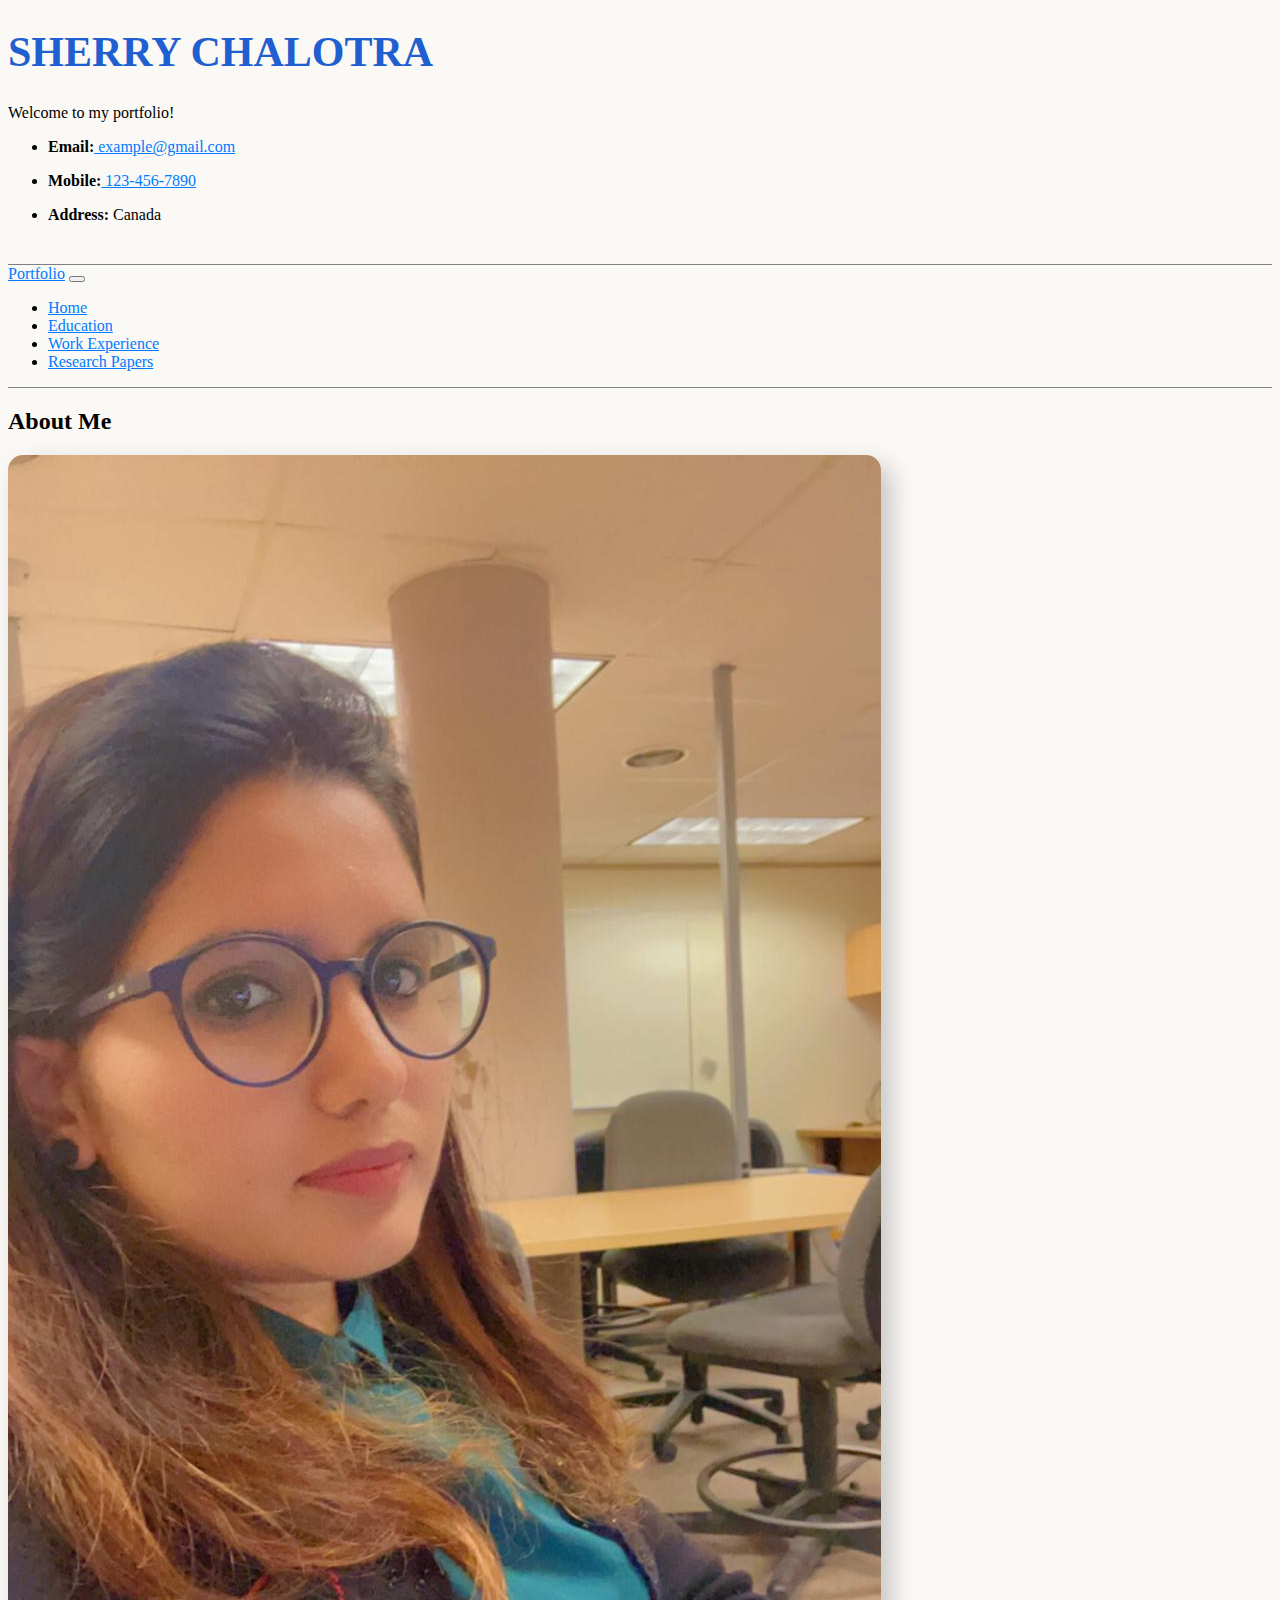
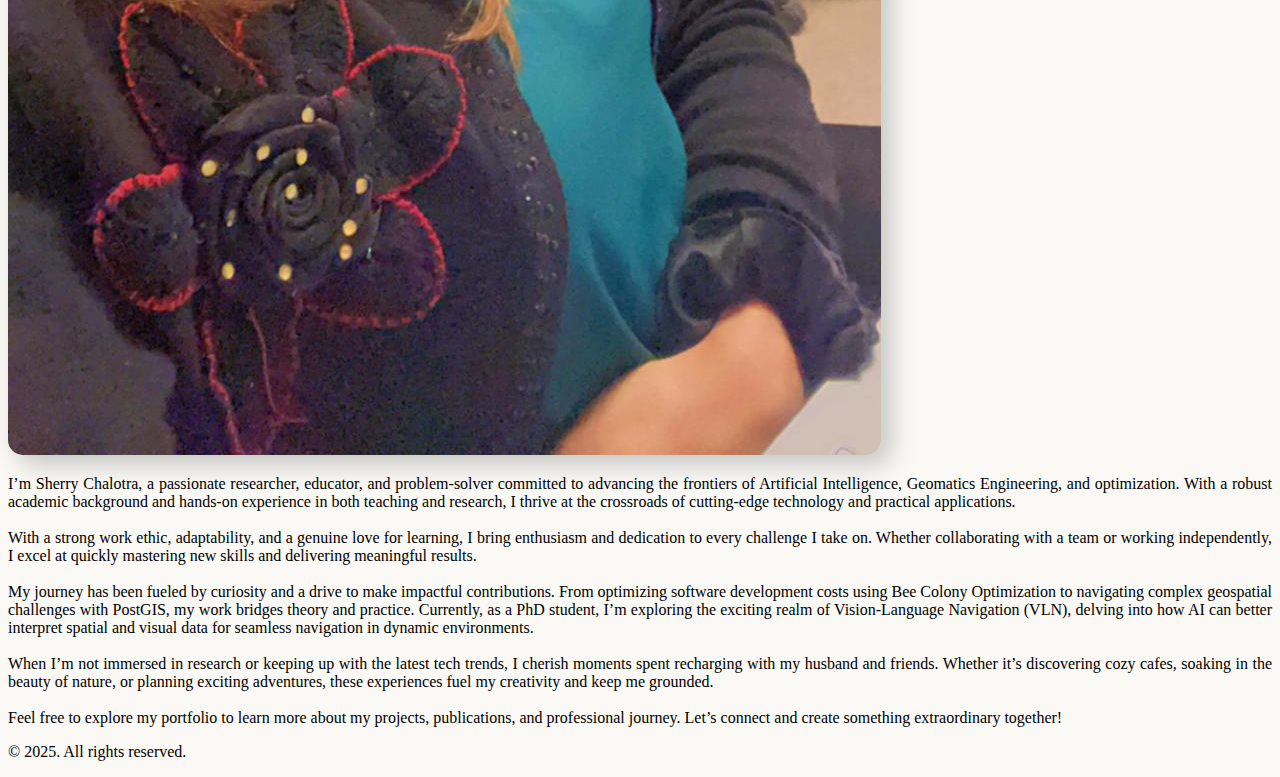
<file: index.html>
<!DOCTYPE html>
<html lang="en">
<head>
    <meta charset="UTF-8">
    <meta name="viewport" content="width=device-width, initial-scale=1.0">
    <title>Portfolio</title>
    <link rel="stylesheet" href="https://cdn.jsdelivr.net/npm/bootstrap@4.6.2/dist/css/bootstrap.min.css" integrity="sha384-xOolHFLEh07PJGoPkLv1IbcEPTNtaed2xpHsD9ESMhqIYd0nLMwNLD69Npy4HI+N" crossorigin="anonymous">
    <link rel="stylesheet" href="assets/css/style.css">
    <link rel="stylesheet" href="assets/css/styles1.css">
</head>
<body>
    <!-- Header Section -->
    <header class="bg-light py-3">
      <div class="container text-center">
        <h1 class="mb-0 my-name">SHERRY CHALOTRA</h1>
        <p class="lead">Welcome to my portfolio!</p>

        <ul class="list-group list-group-horizontal-sm justify-content-center">
            <li class="list-group-item">
                <p class="no-margin-bottom"><strong>Email:</strong><a href="mailto:example@gmail.com"> example@gmail.com</a></p>    
            </li>
            <li class="list-group-item">
                <p class="no-margin-bottom"><strong>Mobile:</strong><a href="tel:123-456-7890"> 123-456-7890</a></p>    
            </li>
            <li class="list-group-item">
                <p class="no-margin-bottom"><strong>Address:</strong> Canada</p>
            </li>
        </ul>

        <nav class="navbar navbar-expand-lg navbar-light bg-light">
            <a class="navbar-brand" href="index.html">Portfolio</a>
            <button class="navbar-toggler" type="button" data-toggle="collapse" data-target="#navbarSupportedContent" aria-controls="navbarSupportedContent" aria-expanded="false" aria-label="Toggle navigation">
              <span class="navbar-toggler-icon"></span>
            </button>
          
            <div class="collapse navbar-collapse justify-content-center" id="navbarSupportedContent">
              <ul class="navbar-nav">
                <li class="nav-item active">
                  <a class="nav-link" href="index.html">Home</a>
                </li>
                <li class="nav-item">
                  <a class="nav-link" href="education.html">Education</a>
                </li>
                <li class="nav-item">
                  <a class="nav-link" href="work-experience.html">Work Experience</a>
                </li>
                <li class="nav-item">
                  <a class="nav-link" href="research-papers.html">Research Papers</a>
                </li>
              </ul>
            </div>
          </nav>

      </div>
    </header>
  
    <!-- About Section -->
    <section id="about" class="py-5">
      <div class="container">
        <h2 class="text-center mb-5">About Me</h2>
        <div class="row">
            <div class="col-md-4">
                <img id="profile-image" class="img-fluid" src="assets/images/sherry.jpeg" alt="profile Image" />
            </div>
            <div class="col-md-8">
                <p class="text-justify">I’m Sherry Chalotra, a passionate researcher, educator, and problem-solver committed to advancing the frontiers of Artificial Intelligence, Geomatics Engineering, and optimization. With a robust academic background and hands-on experience in both teaching and research, I thrive at the crossroads of cutting-edge technology and practical applications. </br> </br>

                With a strong work ethic, adaptability, and a genuine love for learning, I bring enthusiasm and dedication to every challenge I take on. Whether collaborating with a team or working independently, I excel at quickly mastering new skills and delivering meaningful results. </br> </br>

                My journey has been fueled by curiosity and a drive to make impactful contributions. From optimizing software development costs using Bee Colony Optimization to navigating complex geospatial challenges with PostGIS, my work bridges theory and practice. Currently, as a PhD student, I’m exploring the exciting realm of Vision-Language Navigation (VLN), delving into how AI can better interpret spatial and visual data for seamless navigation in dynamic environments. </br> </br>

                When I’m not immersed in research or keeping up with the latest tech trends, I cherish moments spent recharging with my husband and friends. Whether it’s discovering cozy cafes, soaking in the beauty of nature, or planning exciting adventures, these experiences fuel my creativity and keep me grounded. </br> </br>
              
                Feel free to explore my portfolio to learn more about my projects, publications, and professional journey. Let’s connect and create something extraordinary together!</p>    
            </div>
        </div>
        
      </div>
    </section>
  
    
  
    <!-- Footer -->
    <footer class="bg-dark text-white py-3">
      <div class="container text-center">
        <p class="mb-0">&copy; 2025. All rights reserved.</p>
      </div>
    </footer>


  <script src="https://code.jquery.com/jquery-3.5.1.slim.min.js"></script>
  <script src="https://cdn.jsdelivr.net/npm/@popperjs/core@2.4.4/dist/umd/popper.min.js"></script>
  <script src="https://stackpath.bootstrapcdn.com/bootstrap/4.5.2/js/bootstrap.min.js"></script>

  </body>
</html>
</file>
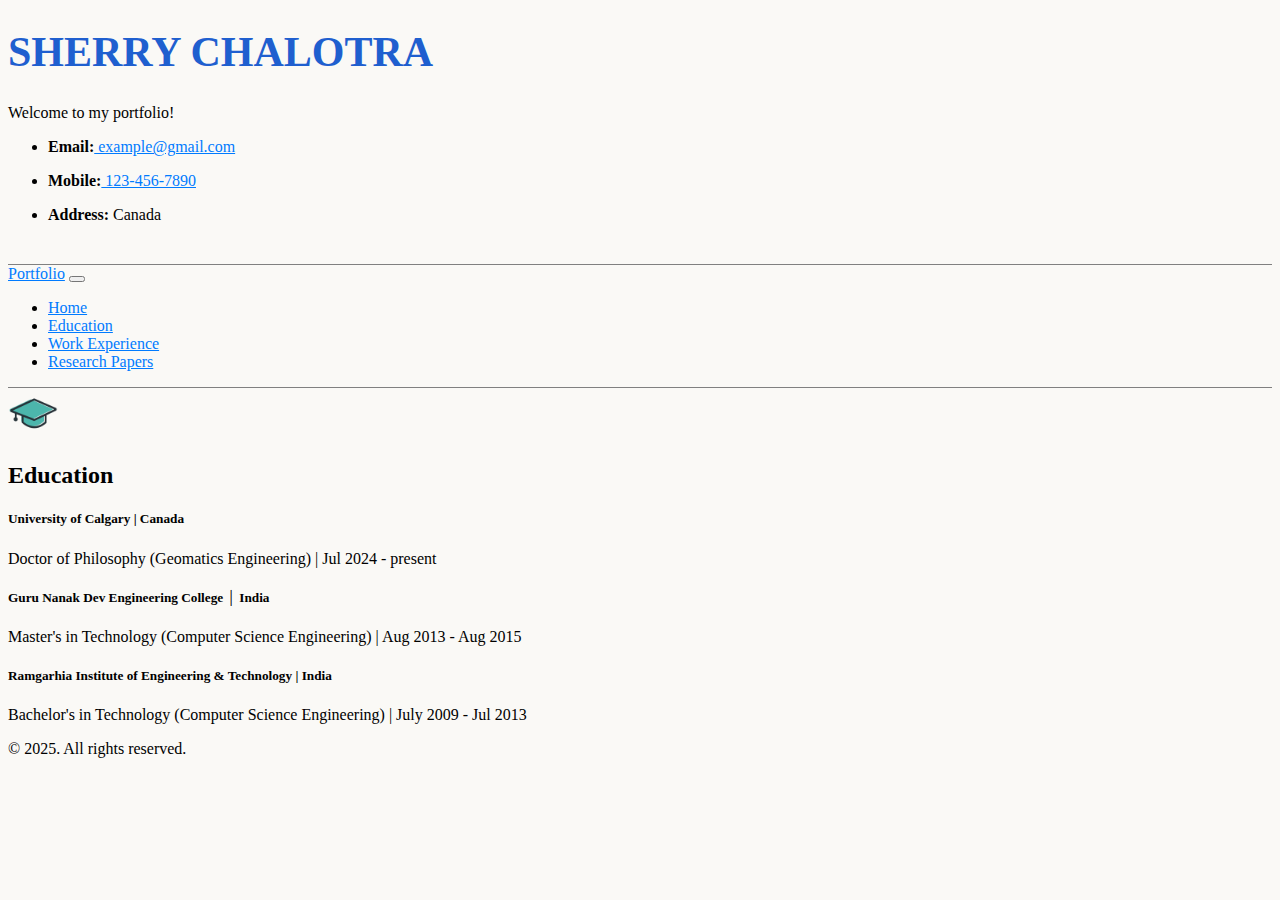
<file: education.html>
<!DOCTYPE html>
<html lang="en">
<head>
    <meta charset="UTF-8">
    <meta name="viewport" content="width=device-width, initial-scale=1.0">
    <title>Portfolio</title>
    <link rel="stylesheet" href="https://cdn.jsdelivr.net/npm/bootstrap@4.6.2/dist/css/bootstrap.min.css" integrity="sha384-xOolHFLEh07PJGoPkLv1IbcEPTNtaed2xpHsD9ESMhqIYd0nLMwNLD69Npy4HI+N" crossorigin="anonymous">
    <link rel="stylesheet" href="assets/css/style.css">
    <link rel="stylesheet" href="assets/css/styles1.css">
</head>
<body>
       <!-- Header Section -->
       <header class="bg-light py-3">
        <div class="container text-center">
          <h1 class="mb-0 my-name">SHERRY CHALOTRA</h1>
          <p class="lead">Welcome to my portfolio!</p>
  
          <ul class="list-group list-group-horizontal-sm justify-content-center">
              <li class="list-group-item">
                  <p class="no-margin-bottom"><strong>Email:</strong><a href="mailto:example@gmail.com"> example@gmail.com</a></p>    
              </li>
              <li class="list-group-item">
                  <p class="no-margin-bottom"><strong>Mobile:</strong><a href="tel:123-456-7890"> 123-456-7890</a></p>    
              </li>
              <li class="list-group-item">
                  <p class="no-margin-bottom"><strong>Address:</strong> Canada</p>
              </li>
          </ul>
  
          <nav class="navbar navbar-expand-lg navbar-light bg-light">
              <a class="navbar-brand" href="index.html">Portfolio</a>
              <button class="navbar-toggler" type="button" data-toggle="collapse" data-target="#navbarSupportedContent" aria-controls="navbarSupportedContent" aria-expanded="false" aria-label="Toggle navigation">
                <span class="navbar-toggler-icon"></span>
              </button>
            
              <div class="collapse navbar-collapse justify-content-center" id="navbarSupportedContent">
                <ul class="navbar-nav">
                  <li class="nav-item active">
                    <a class="nav-link" href="index.html">Home</a>
                  </li>
                  <li class="nav-item">
                    <a class="nav-link" href="education.html">Education</a>
                  </li>
                  <li class="nav-item">
                    <a class="nav-link" href="work-experience.html">Work Experience</a>
                  </li>
                  <li class="nav-item">
                    <a class="nav-link" href="research-papers.html">Research Papers</a>
                  </li>
                </ul>
              </div>
            </nav>
  
        </div>
      </header>
  
    <!-- Education Section -->
    <section id="education" class="py-5">
      <div class="container text-center">
        <div class="d-flex justify-content-center align-items-center mb-4"></div>
        <img src="assets/images/edu_icon.png" alt="Education Icon" style="width: 50px; height: 50px; margin-right: 8px;" />
        <h2 class="text-center mb-5">Education</h2>
        <div class="row">
          <div class="col">
            
            <h5>University of Calgary | Canada</h5>
            <p>Doctor of Philosophy (Geomatics Engineering) | Jul 2024 - present</p>
        <div class="row">
          <div class="col">
            <h5>Guru Nanak Dev Engineering College │ India</h5>
            <p>Master's in Technology (Computer Science Engineering) | Aug 2013 - Aug 2015</p>
          </div>
        </div>
        <div class="row">
          <div class="col">
            <h5>Ramgarhia Institute of Engineering & Technology | India</h5>
            <p>Bachelor's in Technology (Computer Science Engineering) | July 2009 - Jul 2013</p>
          </div>
        </div>
      </div>
    </section>
  
    <!-- Footer -->
    <footer class="bg-dark text-white py-3">
      <div class="container text-center">
        <p class="mb-0">&copy; 2025. All rights reserved.</p>
      </div>
    </footer>


  <script src="https://code.jquery.com/jquery-3.5.1.slim.min.js"></script>
  <script src="https://cdn.jsdelivr.net/npm/@popperjs/core@2.4.4/dist/umd/popper.min.js"></script>
  <script src="https://stackpath.bootstrapcdn.com/bootstrap/4.5.2/js/bootstrap.min.js"></script>

  </body>
</html>
</file>
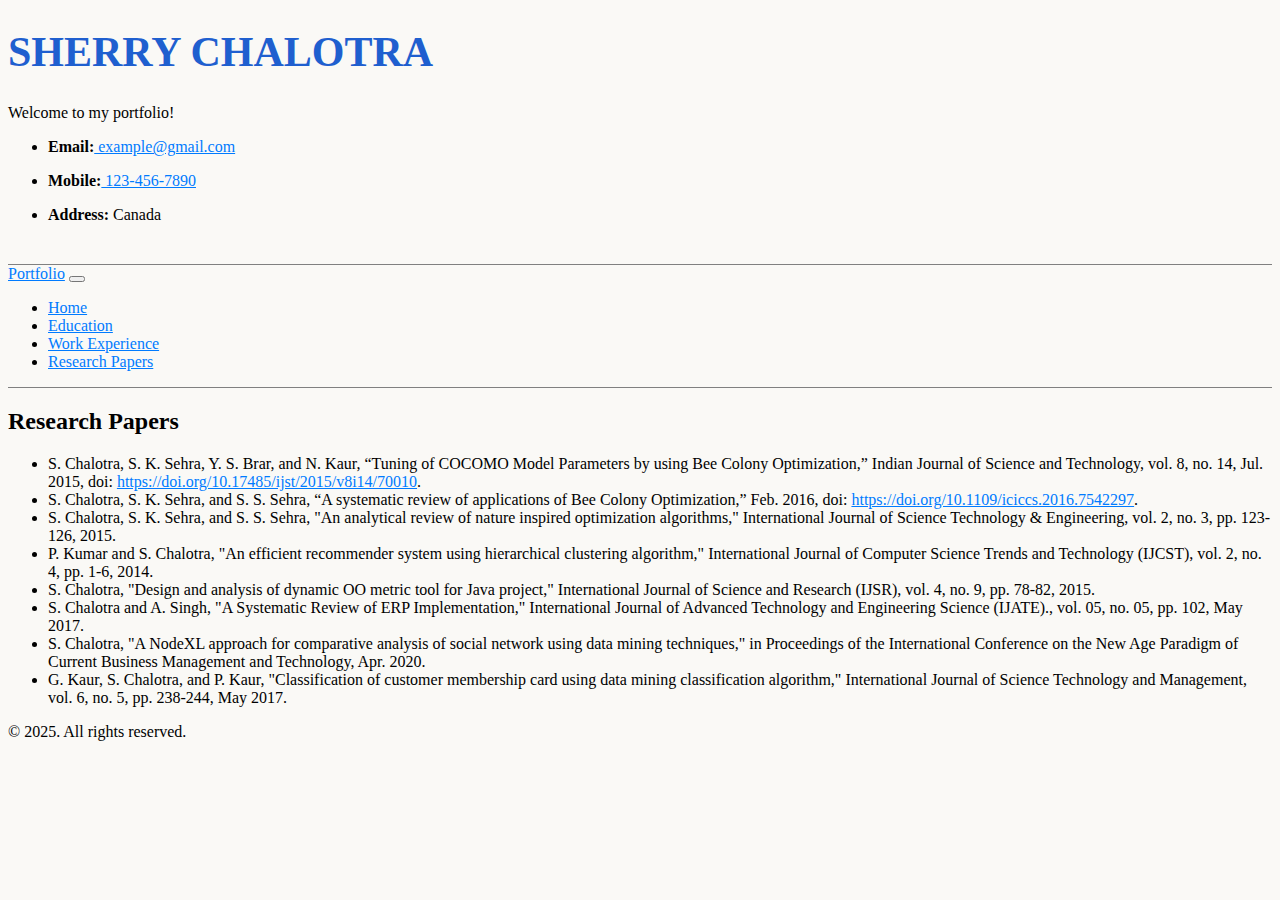
<file: research-papers.html>
<!DOCTYPE html>
<html lang="en">
<head>
    <meta charset="UTF-8">
    <meta name="viewport" content="width=device-width, initial-scale=1.0">
    <title>Portfolio</title>
    <link rel="stylesheet" href="https://cdn.jsdelivr.net/npm/bootstrap@4.6.2/dist/css/bootstrap.min.css" integrity="sha384-xOolHFLEh07PJGoPkLv1IbcEPTNtaed2xpHsD9ESMhqIYd0nLMwNLD69Npy4HI+N" crossorigin="anonymous">
    <link rel="stylesheet" href="assets/css/style.css">
    <link rel="stylesheet" href="assets/css/styles1.css">
</head>
<body>
       <!-- Header Section -->
       <header class="bg-light py-3">
        <div class="container text-center">
          <h1 class="mb-0 my-name">SHERRY CHALOTRA</h1>
          <p class="lead">Welcome to my portfolio!</p>
  
          <ul class="list-group list-group-horizontal-sm justify-content-center">
              <li class="list-group-item">
                  <p class="no-margin-bottom"><strong>Email:</strong><a href="mailto:example@gmail.com"> example@gmail.com</a></p>    
              </li>
              <li class="list-group-item">
                  <p class="no-margin-bottom"><strong>Mobile:</strong><a href="tel:123-456-7890"> 123-456-7890</a></p>    
              </li>
              <li class="list-group-item">
                  <p class="no-margin-bottom"><strong>Address:</strong> Canada</p>
              </li>
          </ul>
  
          <nav class="navbar navbar-expand-lg navbar-light bg-light">
              <a class="navbar-brand" href="index.html">Portfolio</a>
              <button class="navbar-toggler" type="button" data-toggle="collapse" data-target="#navbarSupportedContent" aria-controls="navbarSupportedContent" aria-expanded="false" aria-label="Toggle navigation">
                <span class="navbar-toggler-icon"></span>
              </button>
            
              <div class="collapse navbar-collapse justify-content-center" id="navbarSupportedContent">
                <ul class="navbar-nav">
                  <li class="nav-item active">
                    <a class="nav-link" href="index.html">Home</a>
                  </li>
                  <li class="nav-item">
                    <a class="nav-link" href="education.html">Education</a>
                  </li>
                  <li class="nav-item">
                    <a class="nav-link" href="work-experience.html">Work Experience</a>
                  </li>
                  <li class="nav-item">
                    <a class="nav-link" href="research-papers.html">Research Papers</a>
                  </li>
                </ul>
              </div>
            </nav>
  
        </div>
      </header>
  
    <!-- Research Papers -->
    <section id="research-papers" class="py-5">
      <div class="container">
        <h2 class="text-center mb-5">Research Papers</h2>
        <div class="row">
          <div class="col">
            <ul>
                <li>
                    S. Chalotra, S. K. Sehra, Y. S. Brar, and N. Kaur, “Tuning of COCOMO Model Parameters by using Bee Colony Optimization,” Indian Journal of Science and Technology, vol. 8, no. 14, Jul. 2015, doi: <a target="_blank" href="https://doi.org/10.17485/ijst/2015/v8i14/70010">https://doi.org/10.17485/ijst/2015/v8i14/70010</a>.
                </li>
                <li>
                    S. Chalotra, S. K. Sehra, and S. S. Sehra, “A systematic review of applications of Bee Colony Optimization,” Feb. 2016, doi: <a target="_blank" href="https://doi.org/10.1109/iciccs.2016.7542297">https://doi.org/10.1109/iciccs.2016.7542297</a>.
                </li>
                <li>
                    S. Chalotra, S. K. Sehra, and S. S. Sehra, "An analytical review of nature inspired optimization algorithms," International Journal of Science Technology & Engineering, vol. 2, no. 3, pp. 123-126, 2015.
                </li>
                <li>
                    P. Kumar and S. Chalotra, "An efficient recommender system using hierarchical clustering algorithm," International Journal of Computer Science Trends and Technology (IJCST), vol. 2, no. 4, pp. 1-6, 2014.
                </li>
                <li>
                    S. Chalotra, "Design and analysis of dynamic OO metric tool for Java project," International Journal of Science and Research (IJSR), vol. 4, no. 9, pp. 78-82, 2015.
                </li>
                <li>
                    S. Chalotra and A. Singh, "A Systematic Review of ERP Implementation," International Journal of Advanced Technology and Engineering Science (IJATE)., vol. 05, no. 05, pp. 102, May 2017.
                </li>
                <li>
                    S. Chalotra, "A NodeXL approach for comparative analysis of social network using data mining techniques," in Proceedings of the International Conference on the New Age Paradigm of Current Business Management and Technology, Apr. 2020.
                </li>
                <li>
                    G. Kaur, S. Chalotra, and P. Kaur, "Classification of customer membership card using data mining classification algorithm," International Journal of Science Technology and Management, vol. 6, no. 5, pp. 238-244, May 2017.
                </li>
            </ul>
          </div>
        </div>
      </div>
    </section>
  
    
  
    <!-- Footer -->
    <footer class="bg-dark text-white py-3">
      <div class="container text-center">
        <p class="mb-0">&copy; 2025. All rights reserved.</p>
      </div>
    </footer>


  <script src="https://code.jquery.com/jquery-3.5.1.slim.min.js"></script>
  <script src="https://cdn.jsdelivr.net/npm/@popperjs/core@2.4.4/dist/umd/popper.min.js"></script>
  <script src="https://stackpath.bootstrapcdn.com/bootstrap/4.5.2/js/bootstrap.min.js"></script>

  </body>
</html>
</file>
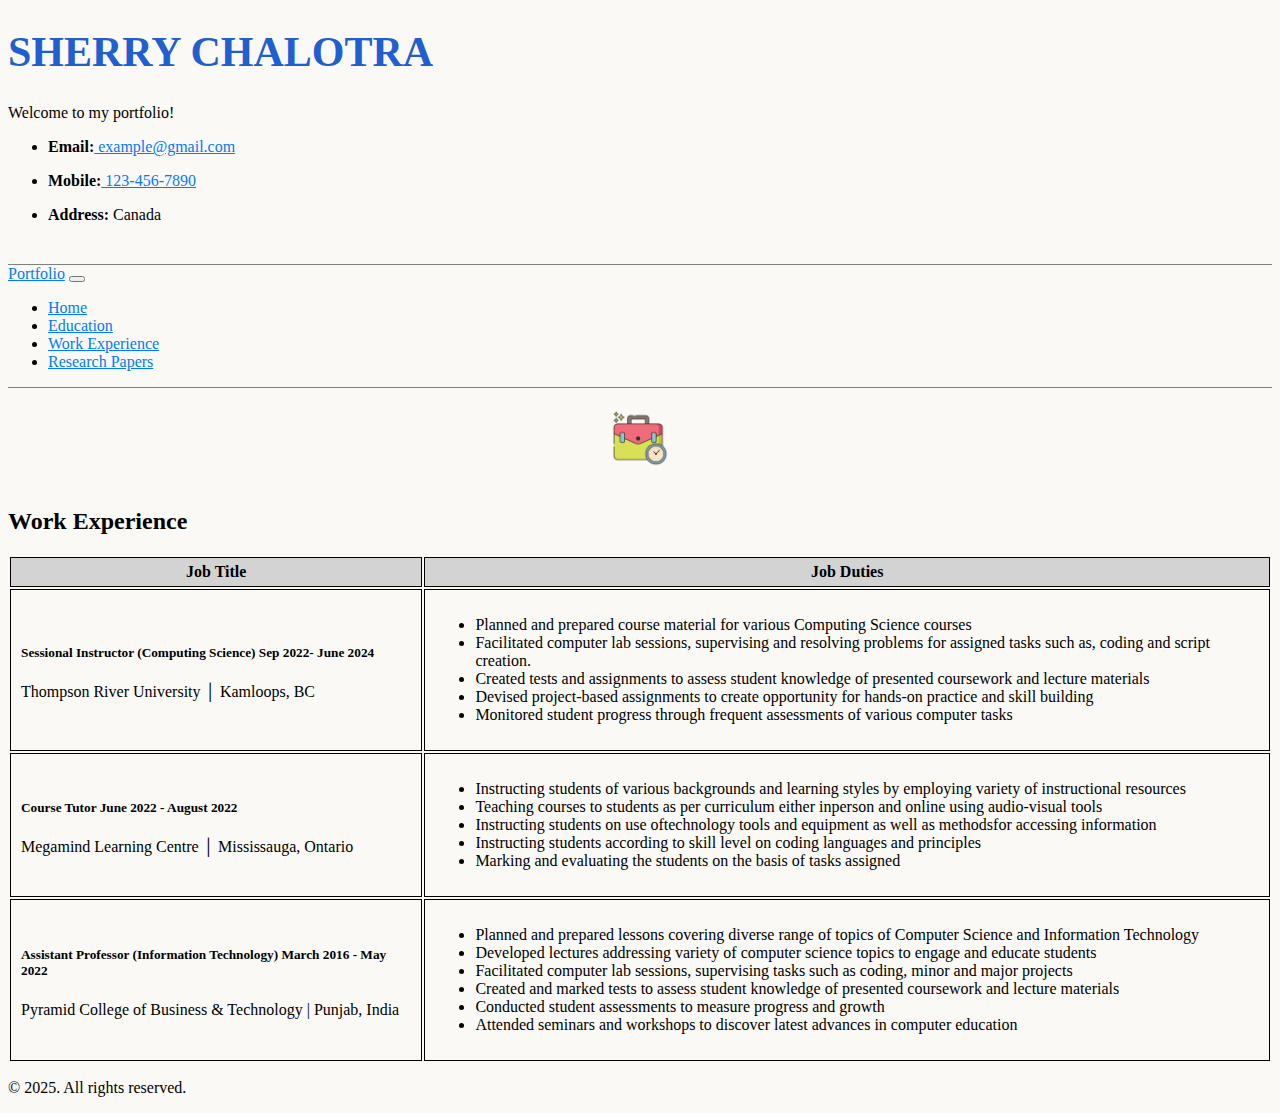
<file: work-experience.html>
<!DOCTYPE html>
<html lang="en">
<head>
    <meta charset="UTF-8">
    <meta name="viewport" content="width=device-width, initial-scale=1.0">
    <title>Portfolio</title>
    <link rel="stylesheet" href="https://cdn.jsdelivr.net/npm/bootstrap@4.6.2/dist/css/bootstrap.min.css" integrity="sha384-xOolHFLEh07PJGoPkLv1IbcEPTNtaed2xpHsD9ESMhqIYd0nLMwNLD69Npy4HI+N" crossorigin="anonymous">
    <link rel="stylesheet" href="assets/css/style.css">
    <link rel="stylesheet" href="assets/css/styles1.css">
</head>
<body>
       <!-- Header Section -->
       <header class="bg-light py-3">
        <div class="container text-center">
          <h1 class="mb-0 my-name">SHERRY CHALOTRA</h1>
          <p class="lead">Welcome to my portfolio!</p>
  
          <ul class="list-group list-group-horizontal-sm justify-content-center">
              <li class="list-group-item">
                  <p class="no-margin-bottom"><strong>Email:</strong><a href="mailto:example@gmail.com"> example@gmail.com</a></p>    
              </li>
              <li class="list-group-item">
                  <p class="no-margin-bottom"><strong>Mobile:</strong><a href="tel:123-456-7890"> 123-456-7890</a></p>    
              </li>
              <li class="list-group-item">
                  <p class="no-margin-bottom"><strong>Address:</strong> Canada</p>
              </li>
          </ul>
  
          <nav class="navbar navbar-expand-lg navbar-light bg-light">
              <a class="navbar-brand" href="index.html">Portfolio</a>
              <button class="navbar-toggler" type="button" data-toggle="collapse" data-target="#navbarSupportedContent" aria-controls="navbarSupportedContent" aria-expanded="false" aria-label="Toggle navigation">
                <span class="navbar-toggler-icon"></span>
              </button>
            
              <div class="collapse navbar-collapse justify-content-center" id="navbarSupportedContent">
                <ul class="navbar-nav">
                  <li class="nav-item active">
                    <a class="nav-link" href="index.html">Home</a>
                  </li>
                  <li class="nav-item">
                    <a class="nav-link" href="education.html">Education</a>
                  </li>
                  <li class="nav-item">
                    <a class="nav-link" href="work-experience.html">Work Experience</a>
                  </li>
                  <li class="nav-item">
                    <a class="nav-link" href="research-papers.html">Research Papers</a>
                  </li>
                </ul>
              </div>
            </nav>
  
        </div>
      </header>
  
    <!-- Work Experience Section -->
    <section id="education" class="py-5">
      <div class="container">
        <div style="display: flex; justify-content: center; align-items: center; height: 100px;">
          <img src="assets/images/work.png" alt="Work Icon" style="width: 60px; height: 60px;" />
        </div>
               <h2 class="text-center mb-5">Work Experience</h2>
        <div class="row">
          <div class="col">
            <table class="work-experience-table">
                <thead>
                    <tr>
                        <th>Job Title</th>
                        <th>Job Duties</th>
                    </tr>
                </thead>
                <tbody>
                    <tr>
                        <td>
                            <h5>Sessional Instructor (Computing Science) Sep 2022- June 2024 </h5>
                            <p>Thompson River University │ Kamloops, BC</p>
                        </td>
                        <td>
                            <ul>
                                <li>Planned and prepared course material for various Computing Science courses</li>
                                <li>Facilitated computer lab sessions, supervising and resolving problems for assigned tasks such as, coding and script creation.</li>
                                <li>Created tests and assignments to assess student knowledge of presented coursework and lecture materials</li>
                                <li>Devised project-based assignments to create opportunity for hands-on practice and skill building</li>
                                <li>Monitored student progress through frequent assessments of various computer tasks</li>
                            </ul>
                        </td>
                    </tr>
                    <tr>
                        <td>
                            <h5>Course Tutor June 2022 - August 2022</h5>
                            <p>Megamind Learning Centre │ Mississauga, Ontario </p>
                        </td>
                        <td>
                            <ul>
                                <li>Instructing students of various backgrounds and learning
                                    styles by employing variety of instructional resources</li>
                                <li>Teaching courses to students as per curriculum either inperson and online using audio-visual tools</li>
                                <li>Instructing students on use oftechnology tools and equipment as well as methodsfor accessing information</li>
                                <li>Instructing students according to skill level on coding
                                    languages and principles</li>
                                <li>Marking and evaluating the students on the basis of tasks assigned</li>
                            </ul>
                        </td>
                    </tr>
                    <tr>
                        <td>
                            <h5>Assistant Professor (Information Technology) March 2016 - May 2022</h5>
                            <p>Pyramid College of Business & Technology | Punjab, India</p>
                        </td>
                        <td>
                            <ul>
                                <li>Planned and prepared lessons covering diverse range of
                                    topics of Computer Science and Information Technology</li>
                                <li>Developed lectures addressing variety of computer science topics to engage and educate students</li>
                                <li>Facilitated computer lab sessions, supervising tasks such as coding, minor and major projects</li>
                                <li>Created and marked tests to assess student knowledge of presented coursework and lecture materials</li>
                                <li>Conducted student assessments to measure progress and growth</li>
                                <li>Attended seminars and workshops to discover latest advances in computer education</li>
                            </ul>
                        </td>
                    </tr>
                </tbody>
            </table>
          </div>
        </div>
      </div>
    </section>
  
    <!-- Footer -->
    <footer class="bg-dark text-white py-3">
      <div class="container text-center">
        <p class="mb-0">&copy; 2025. All rights reserved.</p>
      </div>
    </footer>


  <script src="https://code.jquery.com/jquery-3.5.1.slim.min.js"></script>
  <script src="https://cdn.jsdelivr.net/npm/@popperjs/core@2.4.4/dist/umd/popper.min.js"></script>
  <script src="https://stackpath.bootstrapcdn.com/bootstrap/4.5.2/js/bootstrap.min.js"></script>

  </body>
</html>
</file>
<file: assets/css/style.css>
body {
  background-color: #FAF9F6;
}

.navbar {
  border-top: 1px solid grey;
  border-bottom: 1px solid grey;
  margin-top: 40px;
}

.text-justify {
  text-align: justify;
}

a {
  color: #007bff;
}
a:hover {
  color: #004a99 !important;
  cursor: pointer;
}
a:visited {
  color: #6839A6 !important;
}

h1, .my-name {
  color: #1F5FCF;
}

.my-name {
  font-size: 42px;
}/*# sourceMappingURL=style.css.map */
</file>
<file: assets/css/styles1.css>
body{
    background-color: #FAF9F6;
}
.navbar{
    border-top: 1px solid grey;
    border-bottom: 1px solid grey;
    margin-top: 40px;
}
.text-justify {
    text-align: justify;
  }

/* from scss starts */

/*a{
    color: #007bff !important;
}
a:hover{
    color: #004a99 !important;
}
a:visited{
    color: #6839A6 !important;
}
h1.my-name{
    font-size: 42px;
    color: #1F5FCF;
}*/

/* from scss ends */


.my-name{
    font-size: 42px;
}

.nav-item.active a{
    text-decoration: underline;
}

#profile-image{
    border-radius: 15px;
    box-shadow: 10px 10px 26px 0px rgba(0, 0, 0, 0.21);
}
.no-margin-bottom{
    margin-bottom: 0;
}
.work-experience-table thead tr th{
    padding: 5px;
    background-color: lightgray;
    border: 1px solid;
}
.work-experience-table tbody tr td{
    padding: 10px;
    border: 1px solid;
}


@media (min-width : 320px) and (max-width : 479px) {

    .my-name{
        font-size: 32px;
    }

}
</file>
